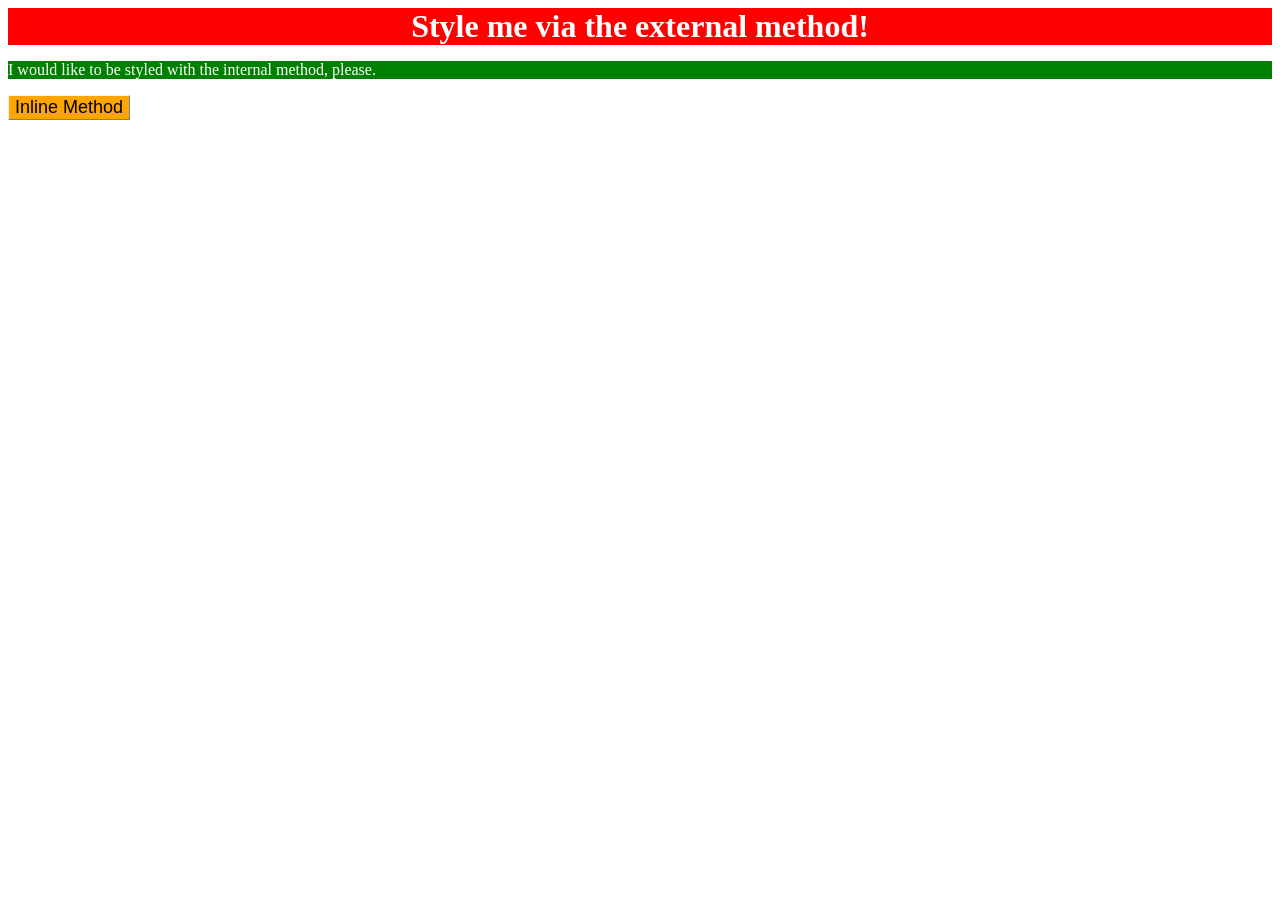
<file: foundations/intro-to-css/01-css-methods/index.html>
<!DOCTYPE html>
<html lang="en">
  <head>
    <meta charset="UTF-8">
    <meta http-equiv="X-UA-Compatible" content="IE=edge">
    <meta name="viewport" content="width=device-width, initial-scale=1.0">
    <link rel="stylesheet" href="style.css">
    <style>
      p {
          color: white;
          background-color: green;
      }
    </style>  
    <title>Methods for Adding CSS</title>
  </head>
  <body>
    <div>Style me via the external method!</div>
    <p>I would like to be styled with the internal method, please.</p>
    <button style="color: black; font-size: large; background-color: orange; border: 1px solid; border-color: whitesmoke gray gray whitesmoke; border-radius: 0;">Inline Method</button>
  </body>
</html>
</file>
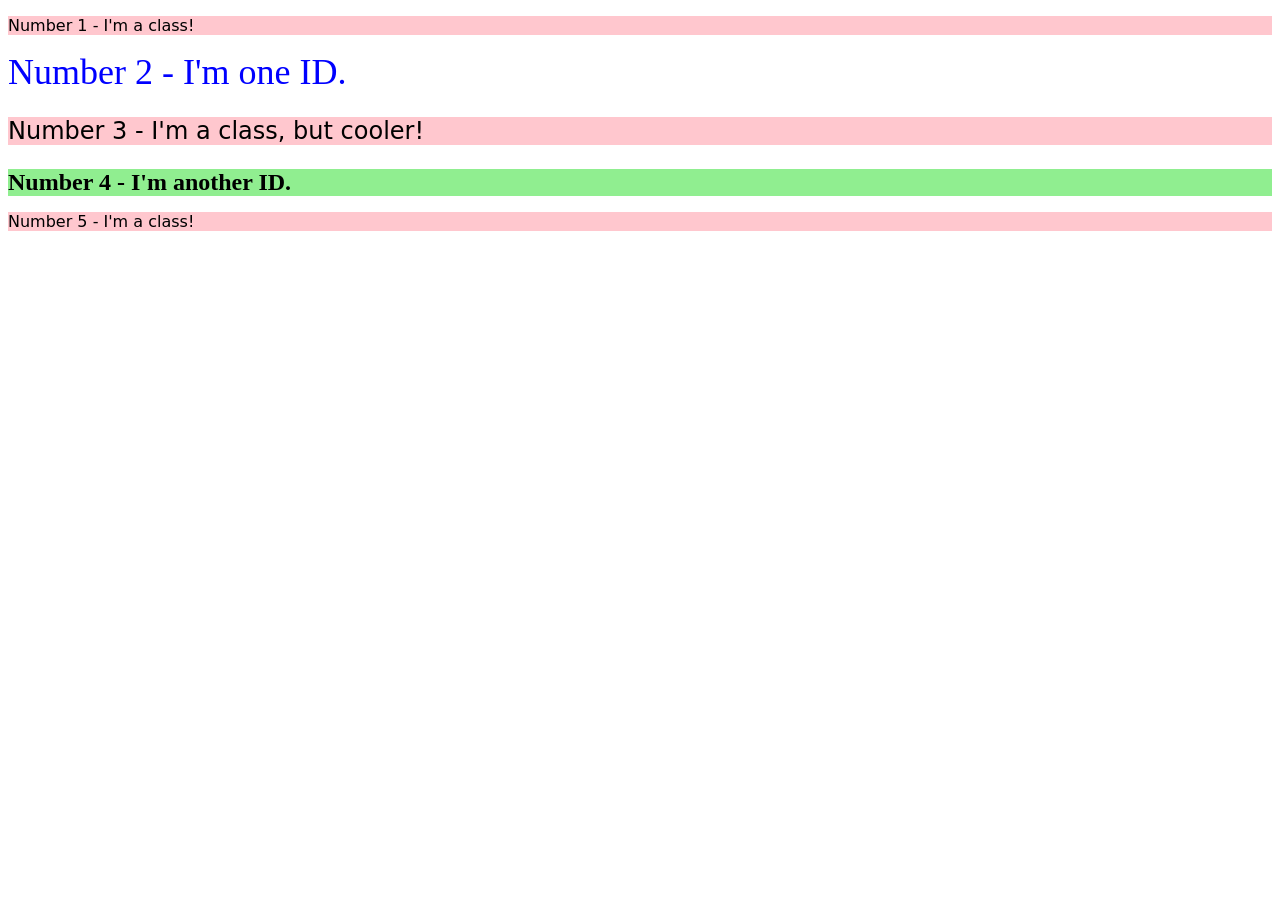
<file: foundations/intro-to-css/02-class-id-selectors/index.html>
<!DOCTYPE html>
<html lang="en">
  <head>
    <meta charset="UTF-8">
    <meta http-equiv="X-UA-Compatible" content="IE=edge">
    <meta name="viewport" content="width=device-width, initial-scale=1.0">
    <title>Class and ID Selectors</title>
    <link rel="stylesheet" href="style.css">
  </head>
  <body>
    <p class="pinkbox">Number 1 - I'm a class!</p>
    <div id="blankbox">Number 2 - I'm one ID.</div>
    <p class="enlargeboxfont pinkbox">Number 3 - I'm a class, but cooler!</p>
    <div id="greenbox">Number 4 - I'm another ID.</div>
    <p class="pinkbox">Number 5 - I'm a class!</p>
  </body>
</html>
</file>
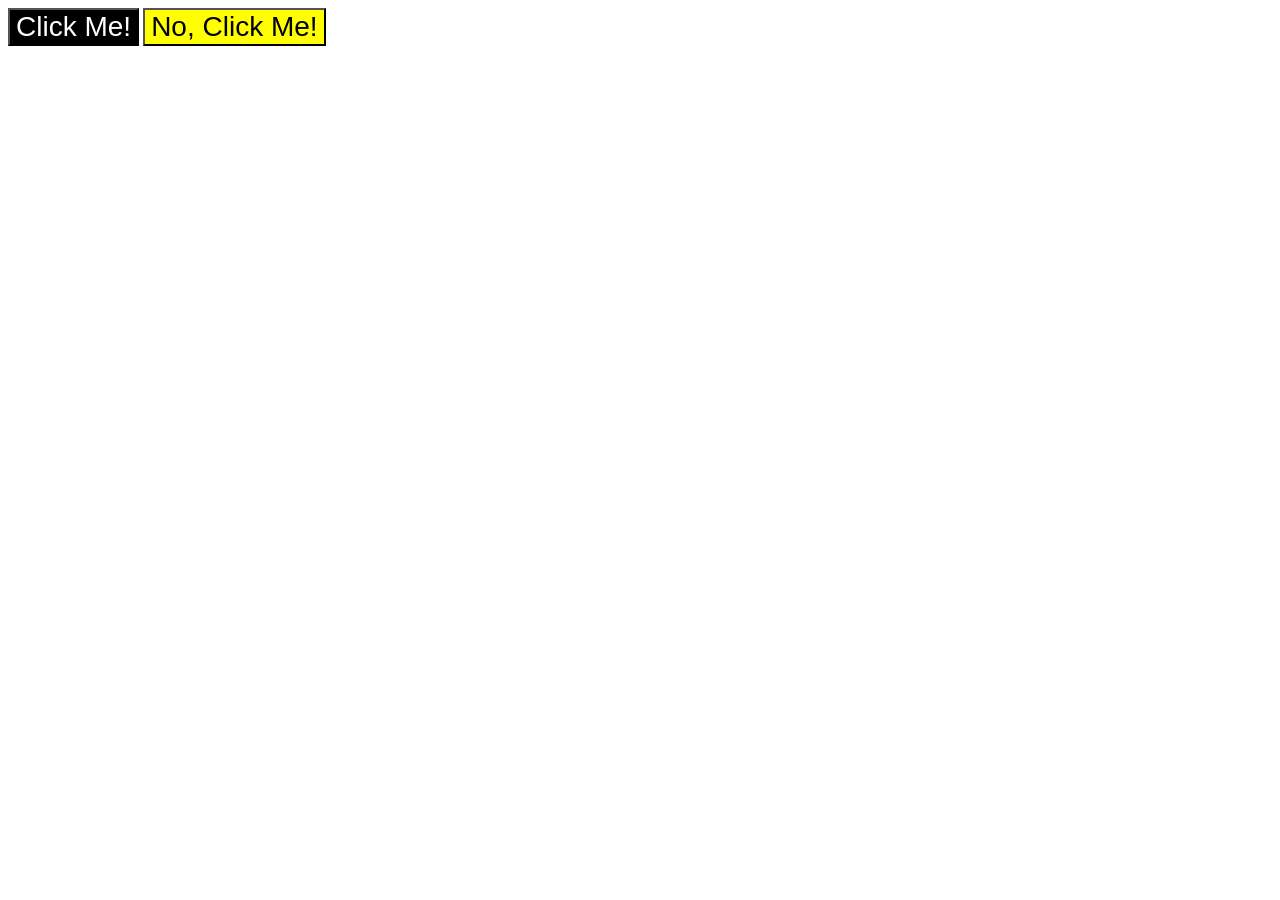
<file: foundations/intro-to-css/03-grouping-selectors/index.html>
<!DOCTYPE html>
<html lang="en">
  <head>
    <meta charset="UTF-8">
    <meta http-equiv="X-UA-Compatible" content="IE=edge">
    <meta name="viewport" content="width=device-width, initial-scale=1.0">
    <title>Grouping Selectors</title>
    <link rel="stylesheet" href="style.css">
  </head>
  <body>
    <button class="black-button">Click Me!</button>
    <button class="yellow-button">No, Click Me!</button>
  </body>
</html>
</file>
<file: foundations/intro-to-css/01-css-methods/style.css>
div {
    color: white;
    background-color: red;
    text-align: center;
    font-size: xx-large;
    font-weight: bold;
}
</file>
<file: foundations/intro-to-css/02-class-id-selectors/style.css>
.pinkbox {
    background-color: #FFC7CE;
    font-family: Verdana, "DejaVu Sans", sans-serif;
}
.enlargeboxfont {
    font-size: 24px;
}

#blankbox {
    font-size: 36px;
    color: #0000ff;
}
#greenbox {
    background-color: #90ee90;
    font-weight: bold;
    font-size: 24px;
}
</file>
<file: foundations/intro-to-css/03-grouping-selectors/style.css>
.black-button, .yellow-button {
    font-size: 28px;
    font-family: Helvetica, "Times New Roman", sans-serif;
}

.yellow-button {
    background-color: yellow;
    color: black;
    border-color: black;
}

.black-button {
    background-color: black;
    color: white;
}
</file>
